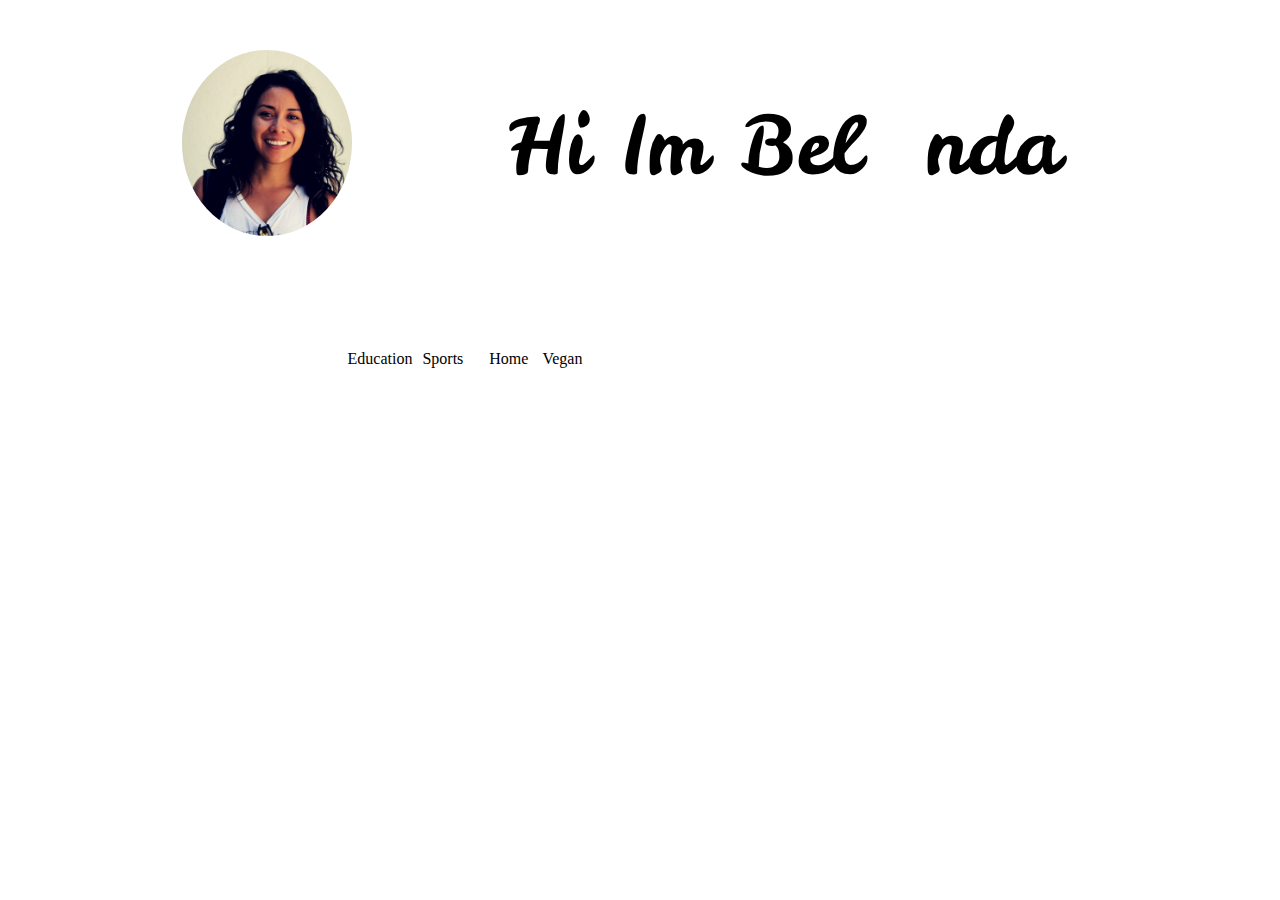
<file: index.html>
<!DOCTYPE html>
<html>
  <head>
    <title>Belinda</title>
    <link rel="stylesheet" type="text/css" href="styles.css">
    <link href="https://fonts.googleapis.com/css?family=Leckerli+One|Rufina" rel="stylesheet">
    <link rel="stylesheet" href="https://use.fontawesome.com/releases/v5.0.13/css/all.css" integrity="sha384-DNOHZ68U8hZfKXOrtjWvjxusGo9WQnrNx2sqG0tfsghAvtVlRW3tvkXWZh58N9jp" crossorigin="anonymous">
  </head>
  <body>
      <center><table class="padding">
      <tr><td width="10%">
        <img class="logo" src="Belinda.png" alt="Belinda" style="width: 100%">
      </td>
      <td width="50%">
        <p class= "intro" align="center">Hi Im Bel&nbsp<i class="fas fa-female"></i>&nbspnda</p>
      </td>
    </tr></table></center>
      <div class="container">
        <center><table class="mainTable">
          <tr class="references">
            <td>
              <a href="education.html"><center><i class="fas fa-graduation-cap"></i></a>
                <p class="theme" >&nbsp&nbsp&nbspEducation</p></center>
            </td>
            <td>
              <a href="sports.html"><center><i class="fas fa-table-tennis"></i></a>
                <p class="theme">&nbsp&nbspSports</p>
            </td>
            <td>
              <a href="home.html"><center><i class="fas fa-home"></i></a>
                <p class="theme">&nbsp&nbsp&nbsp&nbsp&nbsp&nbspHome</p></center>
            </td>
            <td>
              <a href="vegan.html"><center><i class="fas fa-leaf"></i></a></center>
                <p class="theme">&nbsp&nbsp&nbspVegan</p>
            </td>
          </tr></table></center>
      <div>
  </body>
</html>
</file>
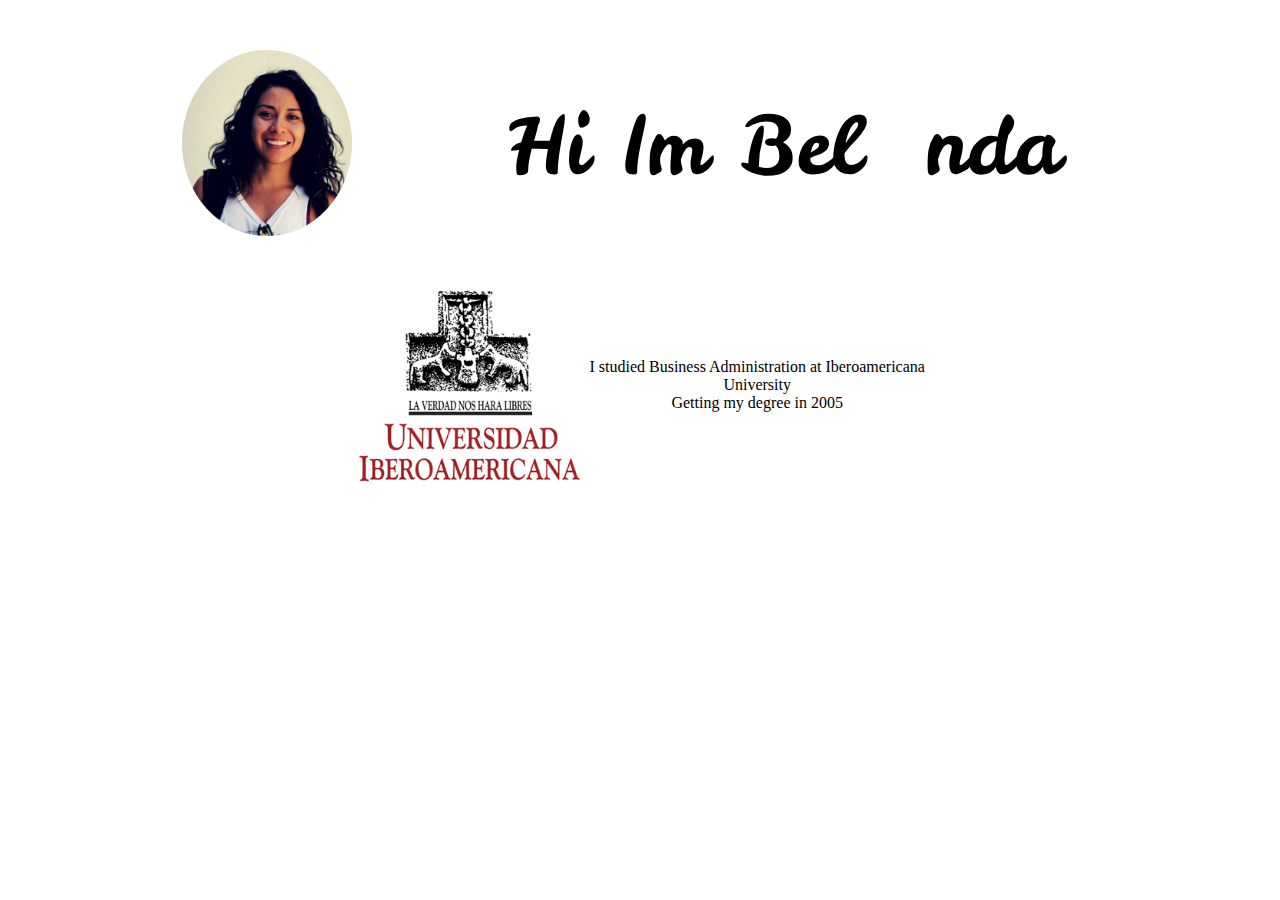
<file: education.html>
<!DOCTYPE html>
<html>
  <head>
    <title>Belinda</title>
    <link rel="stylesheet" type="text/css" href="styles.css">
    <link href="https://fonts.googleapis.com/css?family=Jua" rel="stylesheet">
    <link href="https://fonts.googleapis.com/css?family=Leckerli+One" rel="stylesheet">
    <link rel="stylesheet" href="https://use.fontawesome.com/releases/v5.0.13/css/all.css" integrity="sha384-DNOHZ68U8hZfKXOrtjWvjxusGo9WQnrNx2sqG0tfsghAvtVlRW3tvkXWZh58N9jp" crossorigin="anonymous">
  </head>
  <body>
      <center><table class="padding">
      <tr><td width="10%">
        <a href="index.html"><img class="logo" src="Belinda.png" alt="Belinda" style="width: 100%"></a>
      </td>
      <td width="50%">
        <p class= "intro" align="center">Hi Im Bel&nbsp<i class="fas fa-female"></i>&nbspnda</p>
      </td>
    </tr></table></center>
      <center><div class="container">
        <table>
          <tr>
            <td>
              <a href="https://www.ibero.mx"><img class="uni" src="ibero.gif" alt="Ibero" style="max-width: 100%"></a>
            </td>
            <td>
              <center>I studied Business Administration at Iberoamericana University <br>Getting my degree in 2005</center>
            </td>
          </tr>
        </table></center>
      <div>
  </body>
</html>
</file>
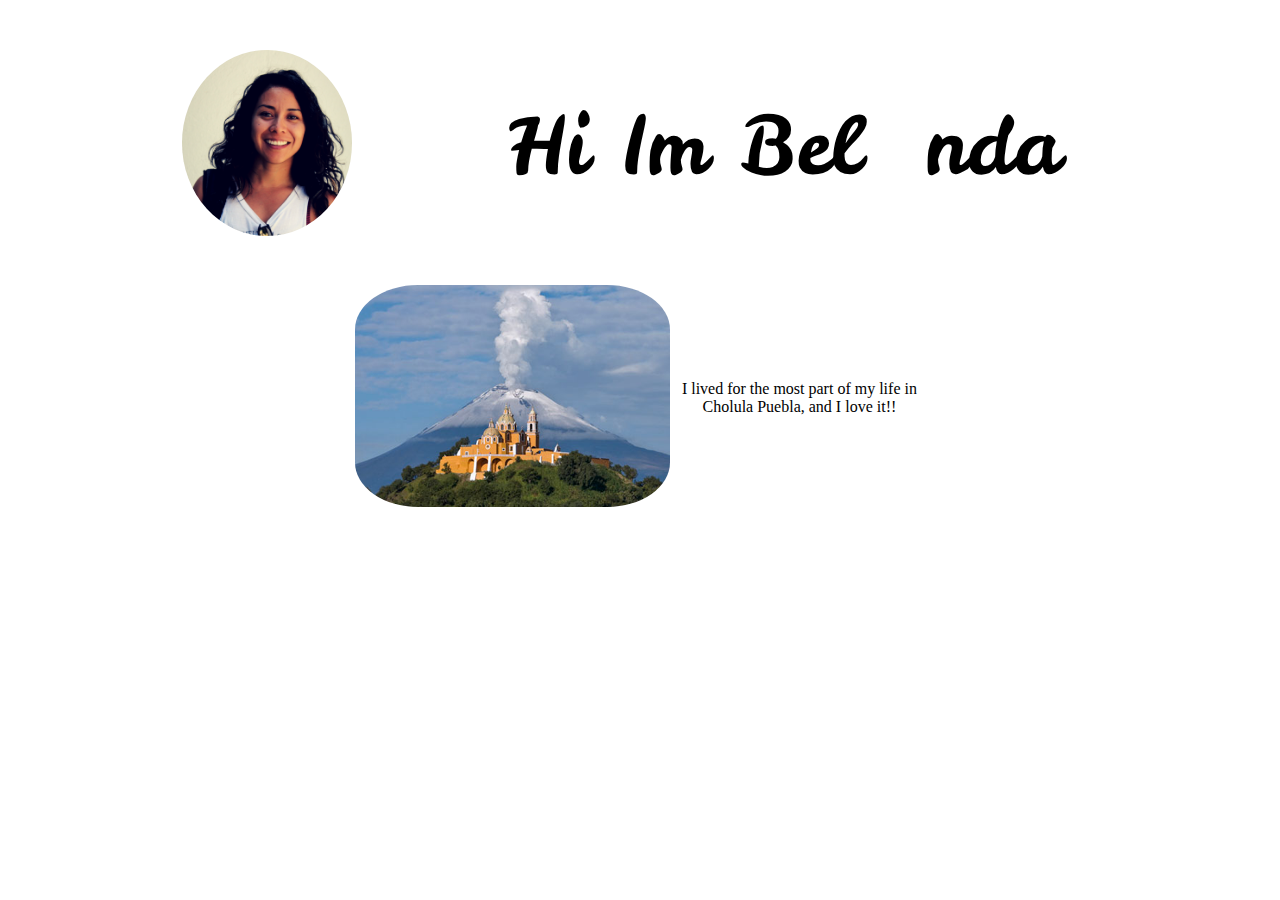
<file: home.html>
<!DOCTYPE html>
<html>
  <head>
    <title>Belinda</title>
    <link rel="stylesheet" type="text/css" href="styles.css">
    <link href="https://fonts.googleapis.com/css?family=Jua" rel="stylesheet">
    <link href="https://fonts.googleapis.com/css?family=Leckerli+One" rel="stylesheet">
    <link rel="stylesheet" href="https://use.fontawesome.com/releases/v5.0.13/css/all.css" integrity="sha384-DNOHZ68U8hZfKXOrtjWvjxusGo9WQnrNx2sqG0tfsghAvtVlRW3tvkXWZh58N9jp" crossorigin="anonymous">
  </head>
  <body>
      <center><table class="padding">
      <tr><td width="10%">
        <a href="index.html"><img class="logo" src="Belinda.png" alt="Belinda" style="width: 100%"></a>
      </td>
      <td width="50%">
        <p class= "intro" align="center">Hi Im Bel&nbsp<i class="fas fa-female"></i>&nbspnda</p>
      </td>
    </tr></table></center>
      <center><div class="container">
        <table>
          <tr>
            <td>
              <a href="https://www.visitmexico.com/en/main-destinations/puebla/cholula"><img class="cholu" src="cholu.png" alt="Cholula" style="max-width: 100%"></a>
            </td>
            <td>
              <center>I lived for the most part of my life in Cholula Puebla, and I love it!!</center>
            </td>
          </tr>
        </table></center>
      <div>
  </body>
</html>
</file>
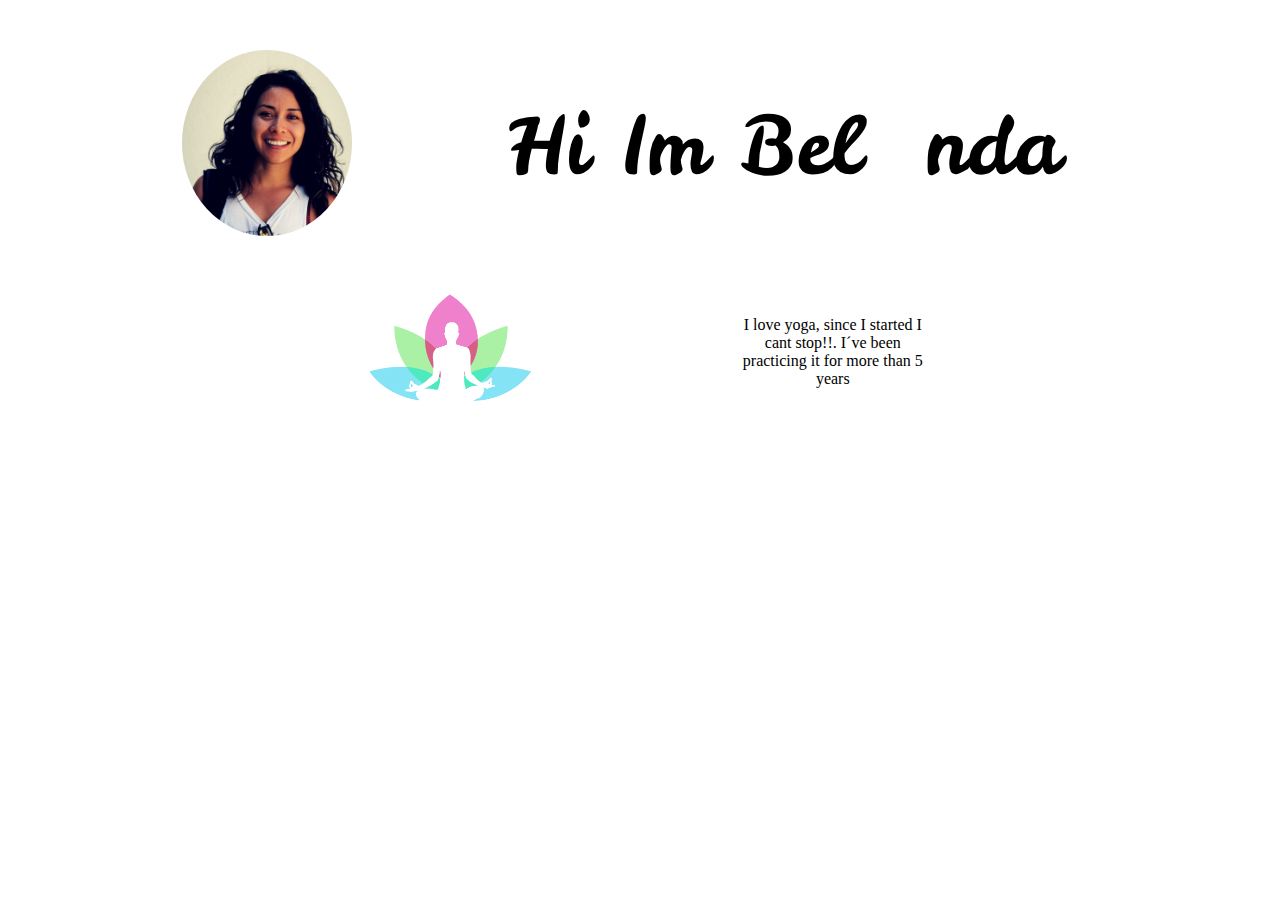
<file: sports.html>
<!DOCTYPE html>
<html>
  <head>
    <title>Belinda</title>
    <link rel="stylesheet" type="text/css" href="styles.css">
    <link href="https://fonts.googleapis.com/css?family=Jua" rel="stylesheet">
    <link href="https://fonts.googleapis.com/css?family=Leckerli+One" rel="stylesheet">
    <link rel="stylesheet" href="https://use.fontawesome.com/releases/v5.0.13/css/all.css" integrity="sha384-DNOHZ68U8hZfKXOrtjWvjxusGo9WQnrNx2sqG0tfsghAvtVlRW3tvkXWZh58N9jp" crossorigin="anonymous">
  </head>
  <body>
      <center><table class="padding">
      <tr><td width="10%">
        <a href="index.html"><img class="logo" src="Belinda.png" alt="Belinda" style="width: 100%"></a>
      </td>
      <td width="50%">
        <p class= "intro" align="center">Hi Im Bel&nbsp<i class="fas fa-female"></i>&nbspnda</p>
      </td>
    </tr></table></center>
      <center><div class="container">
        <table>
          <tr>
            <td>
              <a href=""><img class="yoga" src="yoga.png" alt="Cholula" style="max-width: 50%"></a>
            </td>
            <td>
              <center>I love yoga, since I started I cant stop!!. I´ve been practicing it for more than 5 years</center>
            </td>
          </tr>
        </table></center>
      <div>
  </body>
</html>
</file>
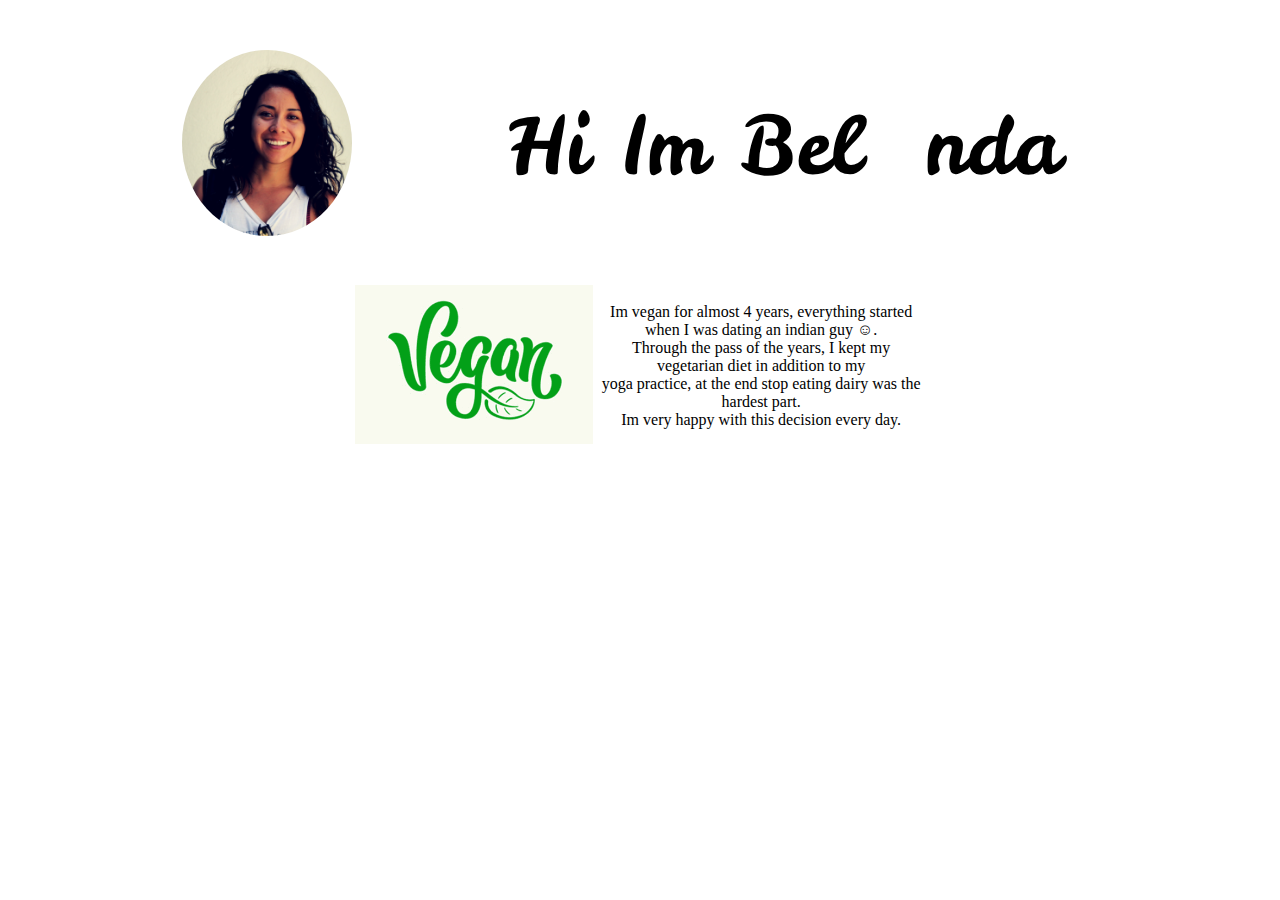
<file: vegan.html>
<!DOCTYPE html>
<html>
  <head>
    <title>Belinda</title>
    <link rel="stylesheet" type="text/css" href="styles.css">
    <link href="https://fonts.googleapis.com/css?family=Jua" rel="stylesheet">
    <link href="https://fonts.googleapis.com/css?family=Leckerli+One" rel="stylesheet">
    <link rel="stylesheet" href="https://use.fontawesome.com/releases/v5.0.13/css/all.css" integrity="sha384-DNOHZ68U8hZfKXOrtjWvjxusGo9WQnrNx2sqG0tfsghAvtVlRW3tvkXWZh58N9jp" crossorigin="anonymous">
  </head>
  <body>
      <center><table class="padding">
      <tr><td width="10%">
        <a href="index.html"><img class="logo" src="Belinda.png" alt="Belinda" style="width: 100%"></a>
      </td>
      <td width="50%">
        <p class= "intro" align="center">Hi Im Bel&nbsp<i class="fas fa-female"></i>&nbspnda</p>
      </td>
    </tr></table></center>
      <center><div class="container">
        <table>
          <tr>
            <td>
              <a href="http://www.cowspiracy.com/blog/2016/11/13/need-help-going-vegan-weve-got-you"><img class="vegan" src="vegan.png" alt="Vegan" style="max-width: 100%"></a>
            </td>
            <td>
              <center>Im vegan for almost 4 years, everything started when I was dating an indian guy &#9786;.<br>Through the pass of the years, I kept my vegetarian diet in addition to my<br> yoga practice, at the end stop eating dairy was the hardest part.<br>Im very happy with this decision every day.</center>
            </td>
          </tr>
        </table></center>
      <div>
  </body>
</html>
</file>
<file: styles.css>
.logo {
  width: 20%;
  border-radius: 50%;
}

.intro {
  font-family: 'Leckerli One', cursive;
  font-size: 5em;
}

.padding{
  padding-left: 10%;
}

.mainTable{
  padding-left: 20%;
}

.fa-female {
  color: #f53088;
}

h5 {
  font-family: 'Leckerli One', cursive;
  text-align: justify;
}

body {
  margin-left: 5%;
  margin-right: 5%;
}

.theme {
  amily: 'Rufina', serif;
}

.container {
  width:50%;
}

.fa-graduation-cap, .fa-home, .fa-dumbbell, .fa-table-tennis, .fa-leaf{
  color: black;
  font-size: 5em;
}



.references td {
  padding: 20%;
}

.uni {
  max-width: 50%;
  float:left;
}

.cholu{
  max-width: 50%;
  border-radius: 20%;
}

.yoga {
  max-width: 100%;
  border-radius: 50%;
}
</file>
